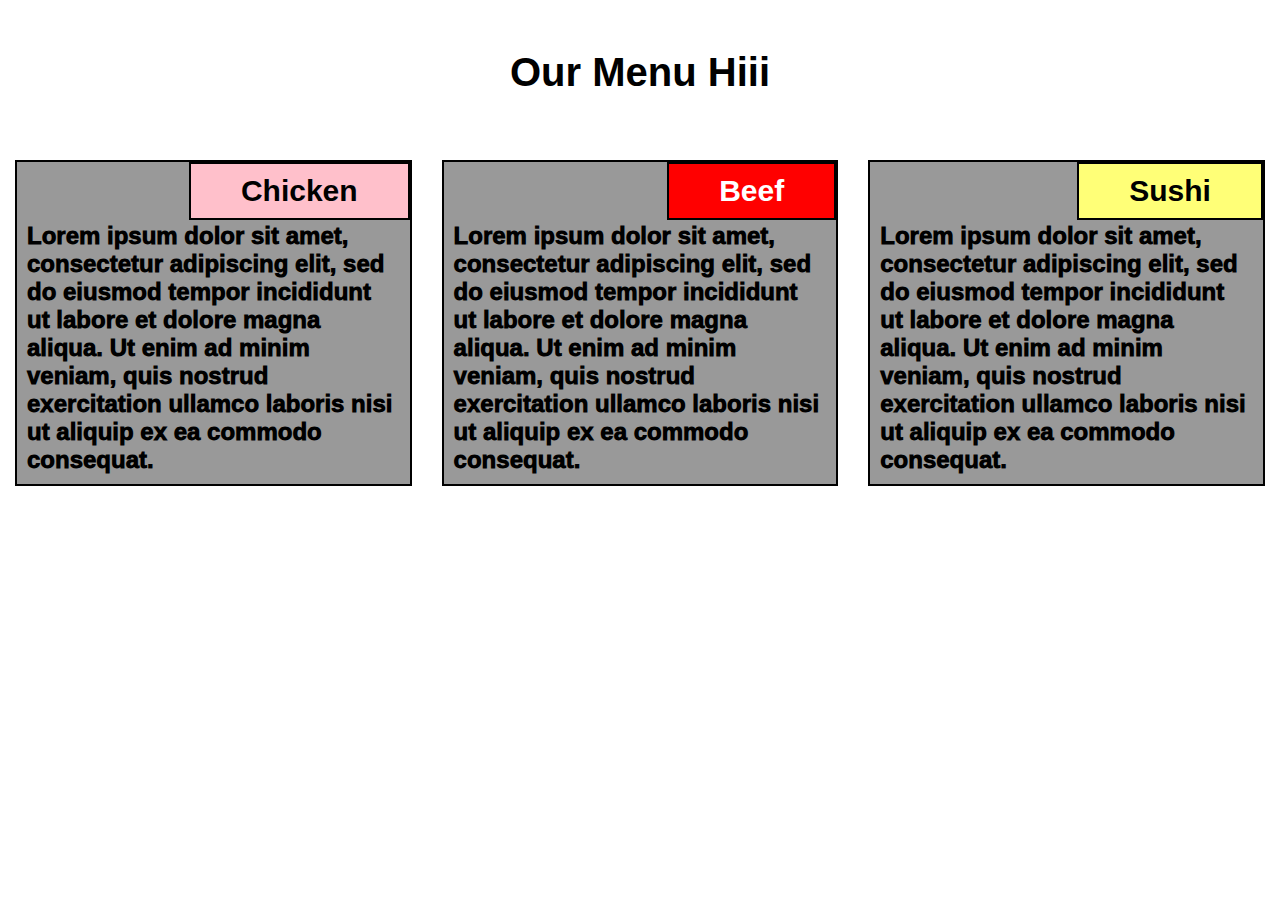
<file: module2-solution/index.html>
<!DOCTYPE html>
<html>
<head>
	<title>module2-solution</title>
	<meta charset="utf-8">
	<link name="viewpoint" content="width=device-width,initial-scale=1"
	<link rel="stylesheet" href="styles.css">
</head>
<body>
	<h1>Our Menu Hiii</h1>
	<div class="container">
		<div class="row">

			<div class="col-lg-4 col-md-6">
				

				<div class="box">
					<h2 id="h1" >Chicken </h2>
					<p>Lorem ipsum dolor sit amet, consectetur adipiscing elit, sed do eiusmod tempor incididunt ut labore et dolore magna aliqua. Ut enim ad minim veniam, quis nostrud exercitation ullamco laboris nisi ut aliquip ex ea commodo consequat.</p>
				</div>
			</div>



			<div class="col-lg-4 col-md-6">
				<div class="box">
					<h2 id="h2">Beef </h2>
					<p>Lorem ipsum dolor sit amet, consectetur adipiscing elit, sed do eiusmod tempor incididunt ut labore et dolore magna aliqua. Ut enim ad minim veniam, quis nostrud exercitation ullamco laboris nisi ut aliquip ex ea commodo consequat.</p>
				</div>
			</div>

			<div class="col-lg-4 col-md-12">
				<div class="box">
					<h2 id="h3">Sushi </h2>
					<p>Lorem ipsum dolor sit amet, consectetur adipiscing elit, sed do eiusmod tempor incididunt ut labore et dolore magna aliqua. Ut enim ad minim veniam, quis nostrud exercitation ullamco laboris nisi ut aliquip ex ea commodo consequat.</p>
				</div>
			</div>
		</div>
	</div>

</body>
</html>
</file>
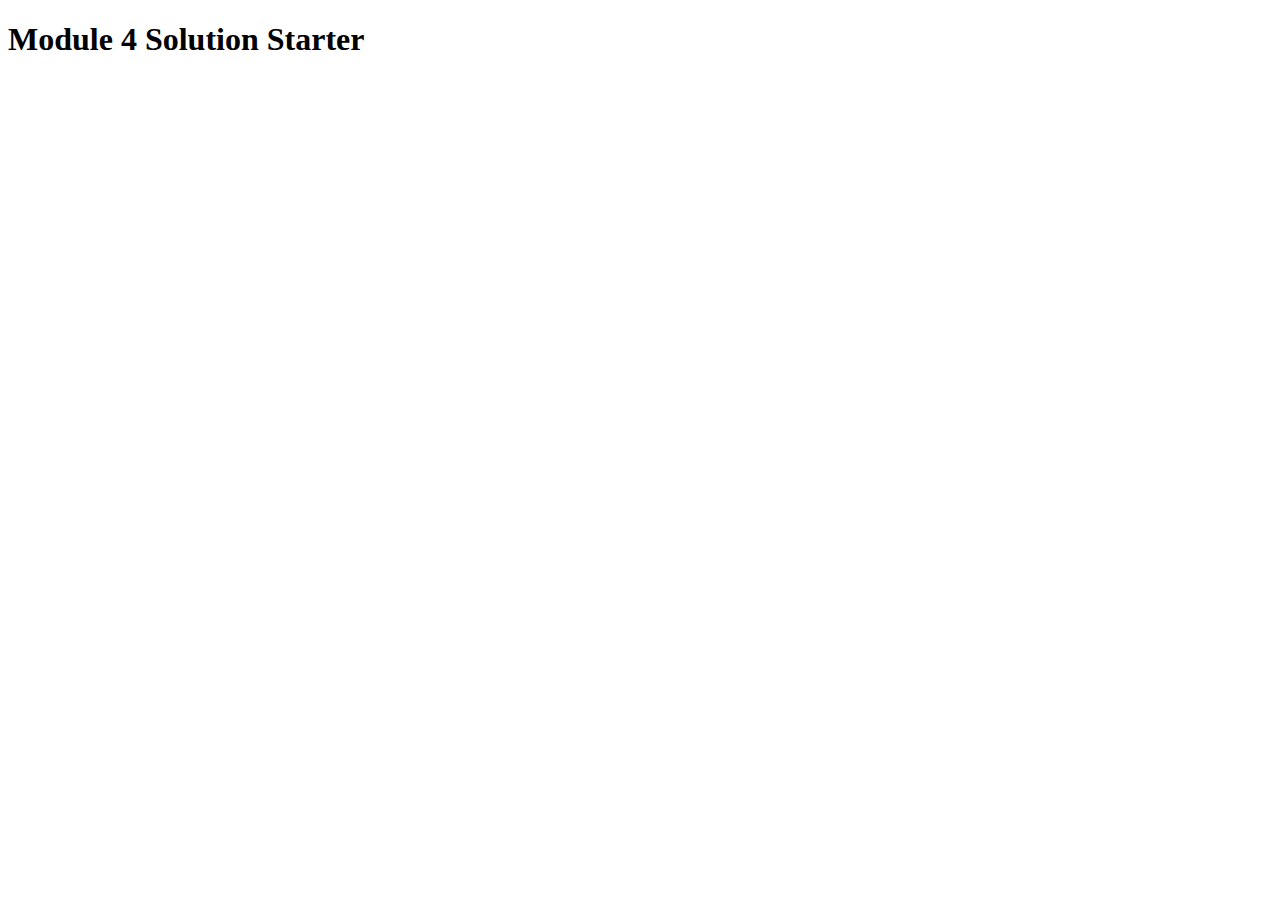
<file: module4-solution/index.html>
<!DOCTYPE html>
<html>
<head>
  <meta charset="utf-8">
  <title>Module 4 Solution Starter</title>
  <script>
    var names = []; // DO NOT REMOVE
  </script>
  <script src="SpeakHello.js"></script>
  <script src="SpeakGoodBye.js"></script>
  <script src="script.js"></script>
</head>
<body>
  <h1>Module 4 Solution Starter</h1>
</body>
</html>
</file>
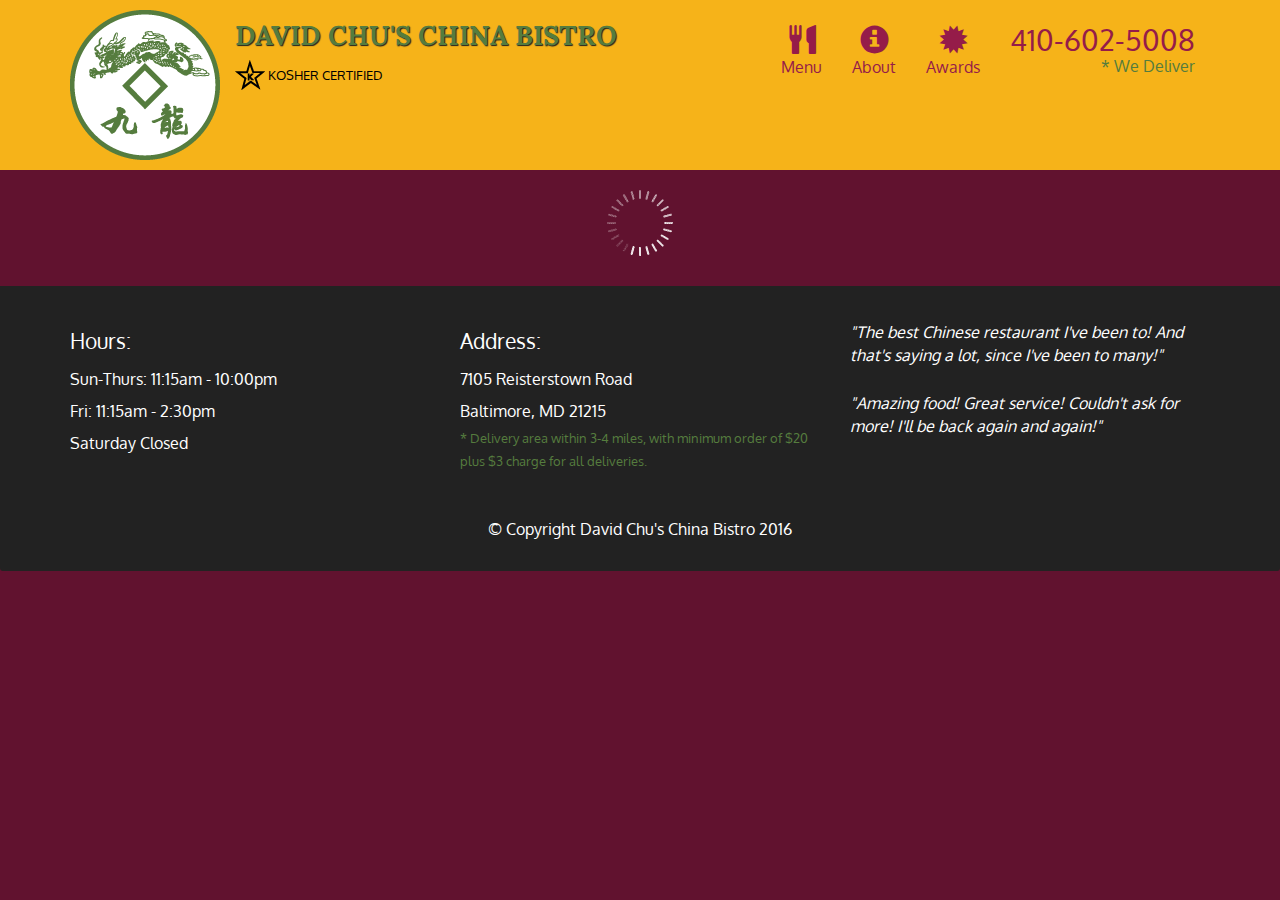
<file: module5-solution/index.html>
<!doctype html>
<html lang="en">
  <head>
    <meta charset="utf-8">
    <meta http-equiv="X-UA-Compatible" content="IE=edge">
    <meta name="viewport" content="width=device-width, initial-scale=1">
    <title>David Chu's China Bistro</title>
    <link rel="stylesheet" href="css/bootstrap.min.css">
    <link rel="stylesheet" href="css/styles.css">
    <link href='https://fonts.googleapis.com/css?family=Oxygen:400,300,700' rel='stylesheet' type='text/css'>
    <link href='https://fonts.googleapis.com/css?family=Lora' rel='stylesheet' type='text/css'>
  </head>
<body>
  <header>
    <nav id="header-nav" class="navbar navbar-default">
      <div class="container">
        <div class="navbar-header">
          <a href="index.html" class="pull-left visible-md visible-lg">
            <div id="logo-img" alt="Logo image"></div>
          </a>

          <div class="navbar-brand">
            <a href="index.html"><h1>David Chu's China Bistro</h1></a>
            <p>
              <img src="images/star-k-logo.png" alt="Kosher certification">
              <span>Kosher Certified</span>
            </p>
          </div>

          <button id="navbarToggle" type="button" class="navbar-toggle collapsed" data-toggle="collapse" data-target="#collapsable-nav" aria-expanded="false">
            <span class="sr-only">Toggle navigation</span>
            <span class="icon-bar"></span>
            <span class="icon-bar"></span>
            <span class="icon-bar"></span>
          </button>
        </div>
        
        <div id="collapsable-nav" class="collapse navbar-collapse">
           <ul id="nav-list" class="nav navbar-nav navbar-right">
            <li id="navHomeButton" class="visible-xs active">
              <a href="index.html">
                <span class="glyphicon glyphicon-home"></span> Home</a>
            </li>
            <li id="navMenuButton">
              <a href="#" onclick="$dc.loadMenuCategories();">
                <span class="glyphicon glyphicon-cutlery"></span><br class="hidden-xs"> Menu</a>
            </li>
            <li>
              <a href="#">
                <span class="glyphicon glyphicon-info-sign"></span><br class="hidden-xs"> About</a>
            </li>
            <li>
              <a href="#">
                <span class="glyphicon glyphicon-certificate"></span><br class="hidden-xs"> Awards</a>
            </li>
            <li id="phone" class="hidden-xs">
              <a href="tel:410-602-5008">
                <span>410-602-5008</span></a><div>* We Deliver</div>
            </li>
          </ul><!-- #nav-list -->
        </div><!-- .collapse .navbar-collapse -->
      </div><!-- .container -->
    </nav><!-- #header-nav -->
  </header>

  <div id="call-btn" class="visible-xs">
    <a class="btn" href="tel:410-602-5008">
    <span class="glyphicon glyphicon-earphone"></span>
    410-602-5008
    </a>
  </div>
  <div id="xs-deliver" class="text-center visible-xs">* We Deliver</div>

  <div id="main-content" class="container"></div>

  <footer class="panel-footer">
    <div class="container">
      <div class="row">
        <section id="hours" class="col-sm-4">
          <span>Hours:</span><br>
          Sun-Thurs: 11:15am - 10:00pm<br>
          Fri: 11:15am - 2:30pm<br>
          Saturday Closed
          <hr class="visible-xs">
        </section>
        <section id="address" class="col-sm-4">
          <span>Address:</span><br>
          7105 Reisterstown Road<br>
          Baltimore, MD 21215
          <p>* Delivery area within 3-4 miles, with minimum order of $20 plus $3 charge for all deliveries.</p>
          <hr class="visible-xs">
        </section>
        <section id="testimonials" class="col-sm-4">
          <p>"The best Chinese restaurant I've been to! And that's saying a lot, since I've been to many!"</p>
          <p>"Amazing food! Great service! Couldn't ask for more! I'll be back again and again!"</p>
        </section>
      </div>
      <div class="text-center">&copy; Copyright David Chu's China Bistro 2016</div>
    </div>
  </footer>

  <!-- jQuery (Bootstrap JS plugins depend on it) -->
  <script src="js/jquery-2.1.4.min.js"></script>
  <script src="js/bootstrap.min.js"></script>
  <script src="js/ajax-utils.js"></script>
  <script src="js/script.js"></script>
</body>
</html>
</file>
<file: module2-solution/styles.css>
*{
	box-sizing: border-box;
	margin: 0;
	padding: o;
}
body{
	font-family: Arial Rounded MT Bold, cursive, sans-serif;
	font-size: 125%;
}

h1{
	text-align: center;
	margin-top: 50px;
	margin-bottom: 50px;
}

h2#h1{
	background-color: pink;
	color: black;
}

h2#h2{
	background-color: red;
	color: white;
}

h2#h3{
	background-color: #ffff77 ;
	color: black;
}
p{
	padding-top: 50px;
	font-size: 120%;
	font-weight: 1000;
}


.box{
	position: relative;
	background-color: #999999;
	border: 2px solid black;
	margin: 15px;
	padding: 10px;
}

.container{
	position: relative;
}

.row{
	position: relative;
	width: 100%;
}

h2{
	position: absolute;
	top: 0;
	right: 0;
	font-size: 150%;
	padding: 10px 50px 10px 50px;
	border:2px solid black;
}


p{
	padding-top: 50px;
	font-size: 120%;
	font-weight: 1000;
}


@media(min-width: 992px){
	.col-lg-4{
		float: left;
	}
	.col-lg-4{
		width: 33.33%;
	}
}

@media(min-width: 768px) and (max-width: 991px){
	.col-md-6,.col-md-12{
		float: left;
	}
	.col-md-6{
		width: 50%;
	}
	.col-md-12{
		width: 100%;
	}
}
</file>
<file: module5-solution/css/styles.css>
body {
  font-size: 16px;
  color: #fff;
  background-color: #61122f;
  font-family: 'Oxygen', sans-serif;
}

/** HEADER **/
#header-nav {
  background-color: #f6b319;
  border-radius: 0;
  border: 0;
}

#logo-img {
  background: url('../images/restaurant-logo_large.png') no-repeat;
  width: 150px;
  height: 150px;
  margin: 10px 15px 10px 0;
}

.navbar-brand {
  padding-top: 25px;
}
.navbar-brand h1 { /* Restaurant name */
  font-family: 'Lora', serif;
  color: #557c3e;
  font-size: 1.5em;
  text-transform: uppercase;
  font-weight: bold;
  text-shadow: 1px 1px 1px #222;
  margin-top: 0;
  margin-bottom: 0;
  line-height: .75;
}
.navbar-brand a:hover, .navbar-brand a:focus {
  text-decoration: none;
}
.navbar-brand p { /* Kosher cert */
  color: #000;
  text-transform: uppercase;
  font-size: .7em;
  margin-top: 15px;
}
.navbar-brand p span { /* Star-K */
  vertical-align: middle;
}

#nav-list {
  margin-top: 10px;
}
#nav-list a {
  color: #951C49;
  text-align: center;
}
#nav-list a:hover {
  background: #E7E7E7;
}
#nav-list a span {
  font-size: 1.8em;
}

#phone {
  margin-top: 5px;
}
#phone a { /* Phone number */
  text-align: right;
  padding-bottom: 0;
}
#phone div { /* We Deliver */
  color: #557c3e;
  text-align: right;
  padding-right: 15px;
}

.navbar-header button.navbar-toggle, .navbar-header .icon-bar {
  border: 1px solid #61122f;
}
.navbar-header button.navbar-toggle {
  clear: both;
  margin-top: -30px;
}
/* END HEADER */

/* FOOTER */
.panel-footer {
  margin-top: 30px;
  padding-top: 35px;
  padding-bottom: 30px;
  background-color: #222;
  border-top: 0;
}
.panel-footer div.row {
  margin-bottom: 35px;
}
#hours, #address {
  line-height: 2;
}
#hours > span, #address > span {
  font-size: 1.3em;
}
#address p {
  color: #557c3e;
  font-size: .8em;
  line-height: 1.8;
}
#testimonials {
  font-style: italic;
}
#testimonials p:nth-child(2) {
  margin-top: 25px;
}
/* END FOOTER */



/* HOME PAGE */
.container .jumbotron {
  box-shadow: 0 0 50px #3F0C1F;
  border: 2px solid #3F0C1F;
}

#menu-tile, #specials-tile, #map-tile {
  height: 250px;
  width: 100%;
  margin-bottom: 15px;
  position: relative;
  border: 2px solid #3F0C1F;
  overflow: hidden;
}
#menu-tile:hover, #specials-tile:hover, #map-tile:hover {
  box-shadow: 0 1px 5px 1px #cccccc;
}
#menu-tile {
  background: url('../images/menu-tile.jpg') no-repeat;
  background-position: center;
}
#specials-tile {
  background: url('../images/specials-tile.jpg') no-repeat;
  background-position: center;
}
#menu-tile span, #specials-tile span, #map-tile span {
  position: absolute;
  bottom: 0;
  right: 0;
  width: 100%;
  text-align: center;
  font-size: 1.6em;
  text-transform: uppercase;
  background-color: #000;
  color: #fff;
  opacity: .8;
}
/* END HOME PAGE */

/* MENU CATEGORIES PAGE */
.category-tile { 
  position: relative;
  border: 2px solid #3F0C1F;
  overflow: hidden;
  width: 200px;
  height: 200px;
  margin: 0 auto 15px;
}
.category-tile span {
  position: absolute;
  bottom: 0;
  right: 0;
  width: 100%;
  text-align: center;
  font-size: 1.2em;
  text-transform: uppercase;
  background-color: #000;
  color: #fff;
  opacity: .8;
}
.category-tile:hover {
  box-shadow: 0 1px 5px 1px #cccccc;
}

#menu-categories-title + div {
  margin-bottom: 50px;
}
/* END MENU CATEGORIES PAGE */

/* SINGLE CATEGORY PAGE */
.menu-item-tile {
  margin-bottom: 25px;
}
.menu-item-tile hr {
  width: 80%;
}
.menu-item-tile .menu-item-price {
  font-size: 1.1em;
  text-align: right;
  margin-top: -15px;
  margin-right: -15px;
}
.menu-item-tile .menu-item-price span {
  font-size: .6em;
}
.menu-item-photo {
  position: relative;
  border: 2px solid #3F0C1F; 
  overflow: hidden;
  padding: 0;
  margin-right: -15px;
  margin-left: auto;
  margin-bottom: 20px;
  max-width: 250px;
}
.menu-item-photo div {
  position: absolute;
  bottom: 0;
  right: 0;
  width: 80px;
  background-color: #557c3e;
  text-align: center;
}
.menu-item-description {
  padding-right: 30px;
}
h3.menu-item-title {
  margin: 0 0 10px;
}
.menu-item-details {
  font-size: .9em;
  font-style: italic;
}
/* END SINGLE CATEGORY PAGE */


/********** Large devices only **********/
@media (min-width: 1200px) {
  .container .jumbotron {
    background: url('../images/jumbotron_1200.jpg') no-repeat;
    height: 675px;
  }
}

/********** Medium devices only **********/
@media (min-width: 992px) and (max-width: 1199px) {
  /* Header */
  #logo-img {
    background: url('../images/restaurant-logo_medium.png') no-repeat;
    width: 100px;
    height: 100px;
    margin: 5px 5px 5px 0;
  }
  /* End Header */

  /* Home Page */
  .container .jumbotron {
    background: url('../images/jumbotron_992.jpg') no-repeat;
    height: 558px;
  }
  /* End Home Page */
}

/********** Small devices only **********/
@media (min-width: 768px) and (max-width: 991px) {
  /* Home Page */
  .container .jumbotron {
    background: url('../images/jumbotron_768.jpg') no-repeat;
    height: 432px;
  }
  /* End Home Page */
}

/********** Extra small devices only **********/
@media (max-width: 767px) {
  /* Header */
  .navbar-brand {
    padding-top: 10px;
    height: 80px;
  }
  .navbar-brand h1 { /* Restaurant name */
    padding-top: 10px;
    font-size: 5vw; /* 1vw = 1% of viewport width */
  }
  .navbar-brand p { /* Kosher cert */
    font-size: .6em;
    margin-top: 12px;
  }
  .navbar-brand p img { /* Star-K */
    height: 20px;
  }

  #collapsable-nav a { /* Collapsed nav menu text */
    font-size: 1.2em;
  }
  #collapsable-nav a span { /* Collapsed nav menu glyph */
    font-size: 1em;
    margin-right: 5px;
  }

  #call-btn > a {
    font-size: 1.5em;
    display: block;
    margin: 0 20px;
    padding: 10px;
    border: 2px solid #fff;
    background-color: #f6b319;
    color: #951c49;
  }
  #xs-deliver {
    margin-top: 5px;
    font-size: .7em;
    letter-spacing: .1em;
    text-transform: uppercase;
  }
  /* End Header */

  /* Footer */
  .panel-footer section {
    margin-bottom: 30px;
    text-align: center;
  }
  .panel-footer section:nth-child(3) {
    margin-bottom: 0; /* margin already exists on the whole row */
  }
  .panel-footer section hr {
    width: 50%;
  }
  /* End Footer */

  /* Home Page */
  .container .jumbotron {
    margin-top: 30px;
    padding: 0;
  }
  #menu-tile, #specials-tile {
    width: 360px;
    margin: 0 auto 15px;
  }

  .menu-item-photo {
    margin-right: auto;
  }
  .menu-item-tile .menu-item-price {
    text-align: center;
  }
  .menu-item-description {
    text-align: center;;
  }
}


/********** Super extra small devices Only :-) (e.g., iPhone 4) **********/
@media (max-width: 479px) {
  /* Header */
  .navbar-brand h1 { /* Restaurant name */
    padding-top: 5px;
    font-size: 6vw;
  }
  /* End Header */
  
  /* Home page */
  #menu-tile, #specials-tile {
    width: 280px;
    margin: 0 auto 15px;
  }

  .col-xxs-12 {
    position: relative;
    min-height: 1px;
    padding-right: 15px;
    padding-left: 15px;
    float: left;
    width: 100%;
  }
}
</file>
